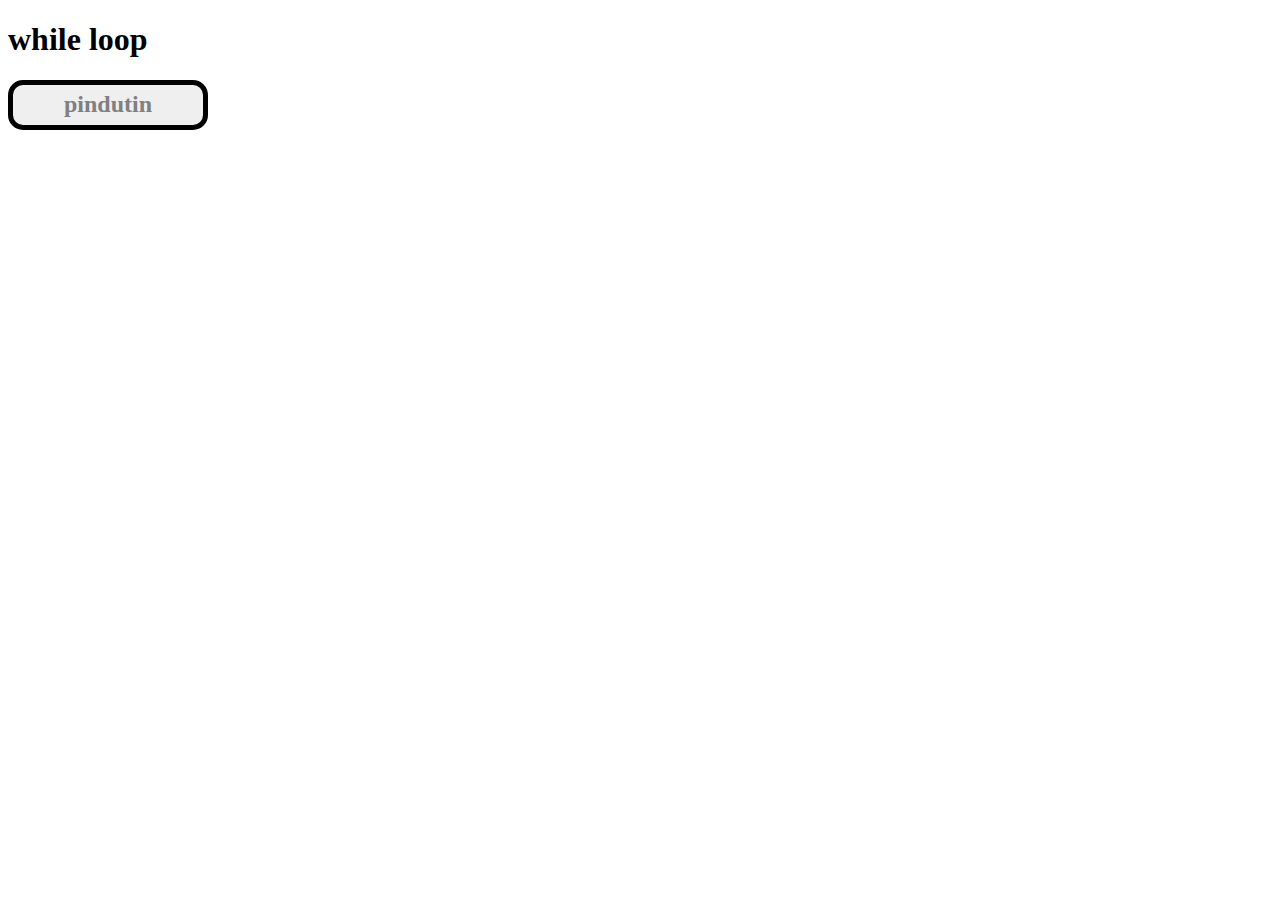
<file: index.html>
<!DOCTYPE html>
<html lang="en">
<head>
    <meta charset="UTF-8">
    <title>Title</title>
    <link rel="stylesheet" type="text/css" href="whileloop.css">
    <script type="text/javascript" src="while_loop.js"></script>
</head>
<body>
    <h1>while loop</h1>
    <input id="ito_yun" type="button" value="pindutin" onclick="ang_while_loop()"/>

    <div class="spacer"></div>
</body>
</html>
</file>
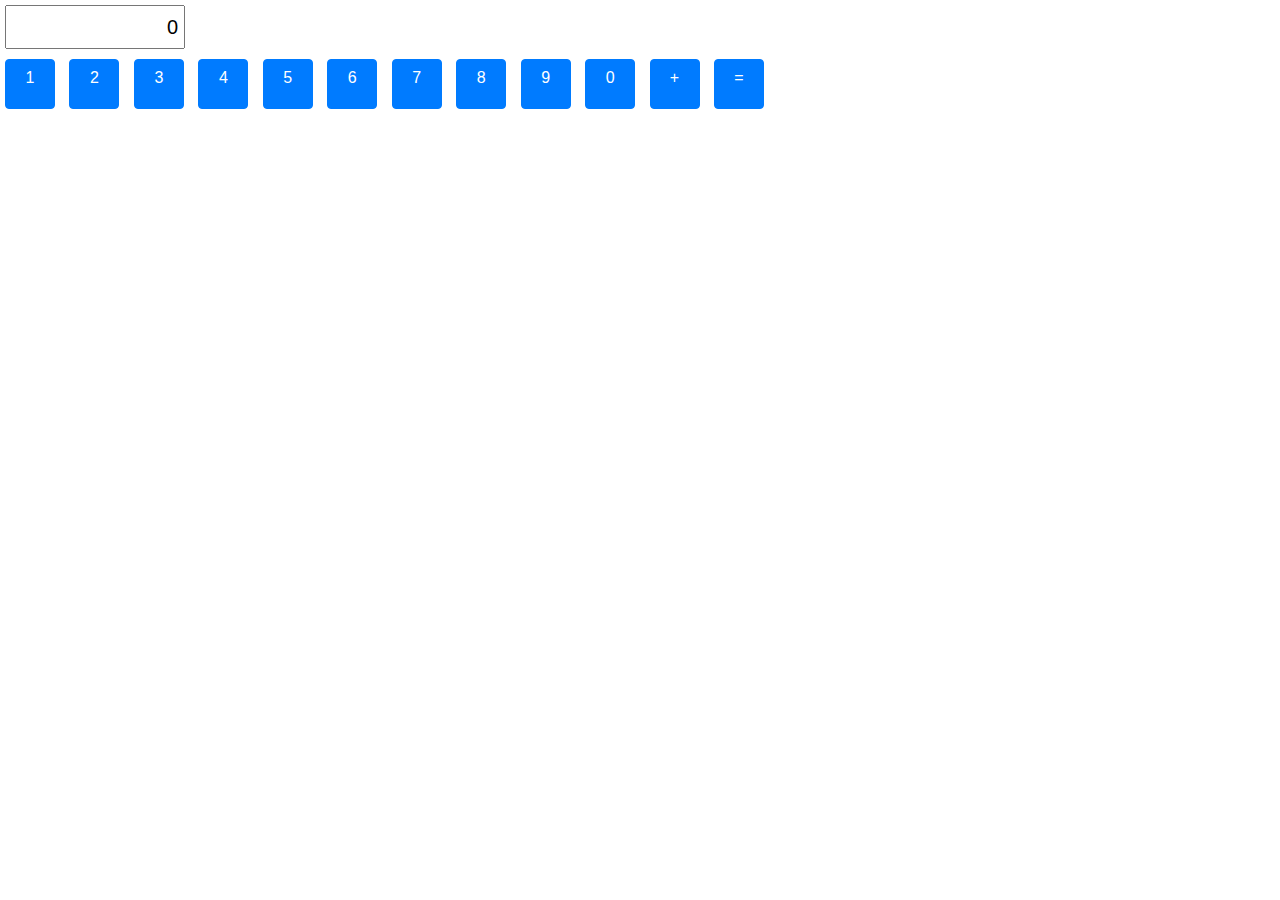
<file: calc.html>
<!DOCTYPE html>

<html lang="en">


<head>
<meta charset="UTF-8">
    <link rel="stylesheet" type="text/css" href="calc.css">
<link rel="stylesheet" href="https://stackpath.bootstrapcdn.com/bootstrap/4.4.1/css/bootstrap.min.css" integrity="sha384-Vkoo8x4CGsO3+Hhxv8T/Q5PaXtkKtu6ug5TOeNV6gBiFeWPGFN9MuhOf23Q9Ifjh" crossorigin="anonymous">

<script src="https://code.jquery.com/jquery-3.4.1.slim.min.js" integrity="sha384-J6qa4849blE2+poT4WnyKhv5vZF5SrPo0iEjwBvKU7imGFAV0wwj1yYfoRSJoZ+n" crossorigin="anonymous"></script>
<script src="https://cdn.jsdelivr.net/npm/popper.js@1.16.0/dist/umd/popper.min.js" integrity="sha384-Q6E9RHvbIyZFJoft+2mJbHaEWldlvI9IOYy5n3zV9zzTtmI3UksdQRVvoxMfooAo" crossorigin="anonymous"></script>
<script src="https://stackpath.bootstrapcdn.com/bootstrap/4.4.1/js/bootstrap.min.js" integrity="sha384-wfSDF2E50Y2D1uUdj0O3uMBJnjuUD4Ih7YwaYd1iqfktj0Uod8GCExl3Og8ifwB6" crossorigin="anonymous"></script>
</head>
</html>
<body>
<div class="calculator">
    <div class="display">
        <input type="text" value="0" />
    </div>
    <div class="button-container">
        <div class="btn btn-large btn-primary calc_button button_1"></div>
          <div class="btn btn-large btn-primary calc_button button_2"></div>
          <div class="btn btn-large btn-primary calc_button button_3"></div>
          <div class="btn btn-large btn-primary calc_button button_4"></div>
          <div class="btn btn-large btn-primary calc_button button_5"></div>
          <div class="btn btn-large btn-primary calc_button button_6"></div>
          <div class="btn btn-large btn-primary calc_button button_7"></div>
          <div class="btn btn-large btn-primary calc_button button_8"></div>
          <div class="btn btn-large btn-primary calc_button button_9"></div>
          <div class="btn btn-large btn-primary calc_button button_0"></div>
          <div class="btn btn-large btn-primary calc_button button_plus"></div>
          <div class="btn btn-large btn-primary calc_button button_equals"></div>

    </div>
</div>
</body>
</html>
</file>
<file: whileloop.css>
body {
    user-select: none;
}

input[type=button]{
    height: 50px;
    width: 200px;
    color: gray;
    border-radius: 15px;
    border: 5px solid black;
    font-family: serif;
    font-size: x-large;
    font-weight: bold;
}

input[type=button]:active {
    background-color:yellow;
    color: white;
}

.triangle {
    width: 0;
    height: 0;
    border-left: 50px solid transparent;
    border-right: 50px solid transparent;
    border-bottom: 100px solid blue;
    display: inline-block;
}
</file>
<file: calc.css>
.calc_button{
height: 50px;
width: 50px;
margin: 5px 5px 5px 5px;
}

.display input {
text-align: right;
padding: 5px 5px 5px 5px;
margin: 5px 5px 5px 5px;
font-size: 20px;
width: 180px;
}

.calc-container {
position: absolute;
left-margin: auto;
height: 500px;
width: 200px;
border: 1px solid gray;
}

.button_1:before {
content:"1"
}

.button_2:before {
content:"2"
}

.button_3:before {
content:"3"
}

.button_4:before {
content:"4"
}

.button_5:before {
content:"5"
}

.button_6:before {
content:"6"
}

.button_7:before {
content:"7"
}

.button_8:before {
content:"8"
}

.button_9:before {
content:"9"
}

.button_0:before {
content:"0"
}

.button_plus:before {
content:"+"
}

.button_equals:before {
content:"="
}
</file>
